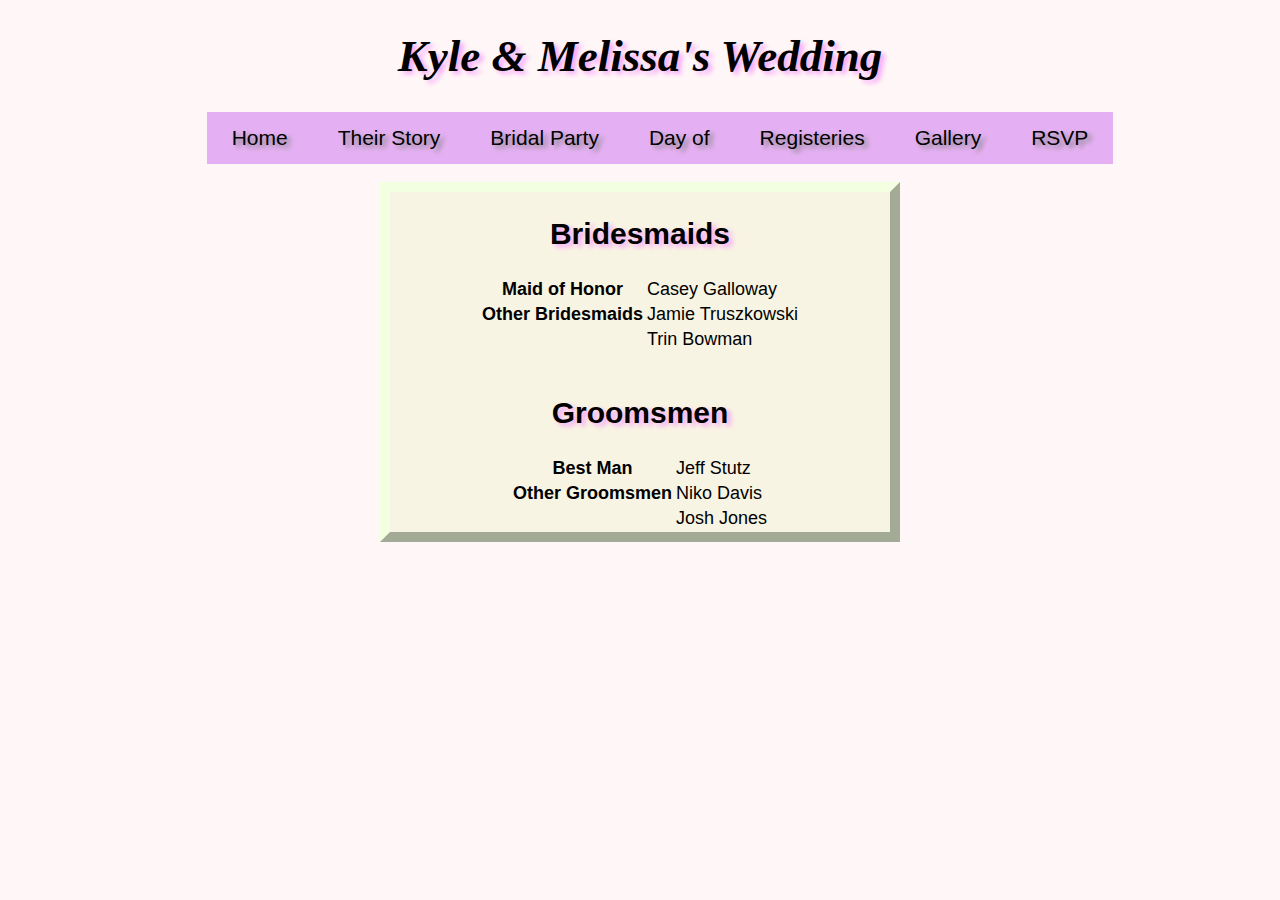
<file: bridalparty.html>
<!DOCTYPE html>
<html>
<header>
	<link rel=stylesheet href="styles.css"/>
	<style>
		h2{
			font-family: "Arial Narrow", sans-serif;
			}
		th {
			font-family: "Arial", sans-serif;
			font-size: 18px;
			}
		td {
			font-family: "Arial", sans-serif;
			font-size: 18px;
			}
		.table-border {
			border-style: outset;
			border-width: 10px;
			border-color: #F3FFE1;
			max-width: 500px;
			background-color: #F8F4E3;
			}
	</style>
</header>
<body>
	<nav>
		<h1>Kyle & Melissa's Wedding</h1>
		<ul>
			<li><a href="index.html">Home</a></li>
			<li><a href="theirstory.html">Their Story</a></li>
			<li><a href="bridalparty.html">Bridal Party</a></li>
			<li>Day of 
				<ul class="dropdown">
					<li><a href="ceremony.html">Ceremony</a></li>
					<li><a href="reception.html">Reception</a></li>
				</ul>
			</li>
			<li><a href="registeries.html">Registeries</a></li>
			<li><a href="gallery.html">Gallery</a></li>
			<li><a href="rsvp.html">RSVP</a></li>
		</ul>
	</nav>
	<br/>
	<section class="table-border">
	<table align="center">
		<caption><h2 style="text-shadow: 4px 3px 5px #F7A3F9;"><b>Bridesmaids</b></h2></caption>
		<tr>
			<th>Maid of Honor</th>
			<td>Casey Galloway</td>
		</tr>
		<tr>
			<th>Other Bridesmaids</th>
			<td>Jamie Truszkowski</td>
		</tr>
		<tr>
			<th></th>
			<td>Trin Bowman</td>
		</tr>
	</table>
	<br/>
	<table align="center">
		<caption><h2 style="text-shadow: 4px 3px 5px #F7A3F9;"><b>Groomsmen</b></h2></caption>
		<tr>
			<th>Best Man</th>
			<td>Jeff Stutz</td>
		</tr>
		<tr>
			<th>Other Groomsmen</th>
			<td>Niko Davis</td>
		</tr>
		<tr>
			<th></th>
			<td>Josh Jones</td>
		</tr>
	</table>
	</section>
</body>
</html>
</file>
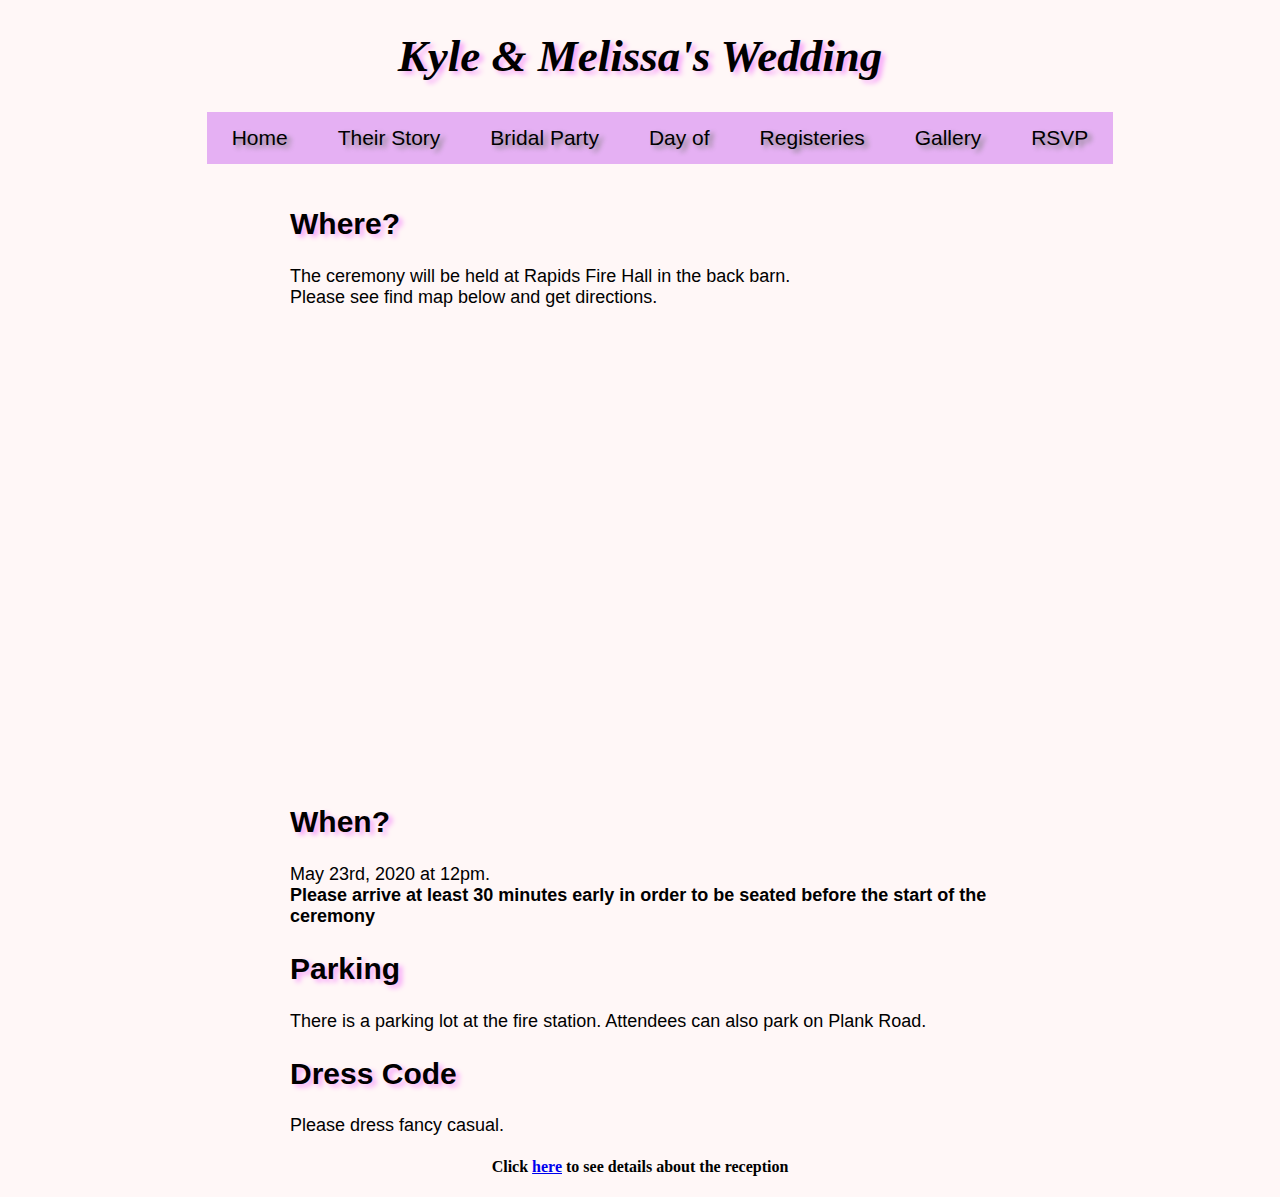
<file: ceremony.html>
<!DOCTYPE html>
<html>
<header>
	<link rel=stylesheet href="styles.css"/>
	<style>
		section {
			margin: auto 150px;
			}
		h2 {
			text-shadow: 4px 3px 5px #F7A3F9;
			font-family: "Arial Narrow", sans-serif;
			
			}
	</style>
</header>
<body>
	<nav>
		<h1>Kyle & Melissa's Wedding</h1>
		<ul>
			<li><a href="index.html">Home</a></li>
			<li><a href="theirstory.html">Their Story</a></li>
			<li><a href="bridalparty.html">Bridal Party</a></li>
			<li>Day of 
				<ul class="dropdown">
					<li><a href="ceremony.html">Ceremony</a></li>
					<li><a href="reception.html">Reception</a></li>
				</ul>
			</li>
			<li><a href="registeries.html">Registeries</a></li>
			<li><a href="gallery.html">Gallery</a></li>
			<li><a href="rsvp.html">RSVP</a></li>
		</ul>
	</nav>
	<br/>
	<section>
		<h2>Where?</h2>
			<p>The ceremony will be held at Rapids Fire Hall in the back barn.<br/>
			Please see find map below and get directions.</p>
			<iframe src="https://www.google.com/maps/embed?pb=!1m18!1m12!1m3!1d2913.4079922285796!2d-78.63705636555012!3d43.09594007774384!2m3!1f0!2f0!3f0!3m2!1i1024!2i768!4f13.1!3m3!1m2!1s0x89d38292bf64a3bf%3A0xbc2d3a01b1be4dae!2sRapids+Fire+Company+Station+1!5e0!3m2!1sen!2sus!4v1550517855307" width="600" height="450" frameborder="0" style="border:0" allowfullscreen></iframe>
	<br/>
		<h2>When?</h2>
			<p>May 23rd, 2020 at 12pm.<br/>
			<b>Please arrive at least 30 minutes early in order to be seated before the start of the ceremony</b>
			</p>
		<h2>Parking</h2>
			<p>There is a parking lot at the fire station. Attendees can also park on Plank Road.</p>
		<h2>Dress Code</h2>
			<p>Please dress fancy casual.</p>
	</section>
	<h4>Click <a href="reception.html">here</a> to see details about the reception</h4>
</body>
</html>
</file>
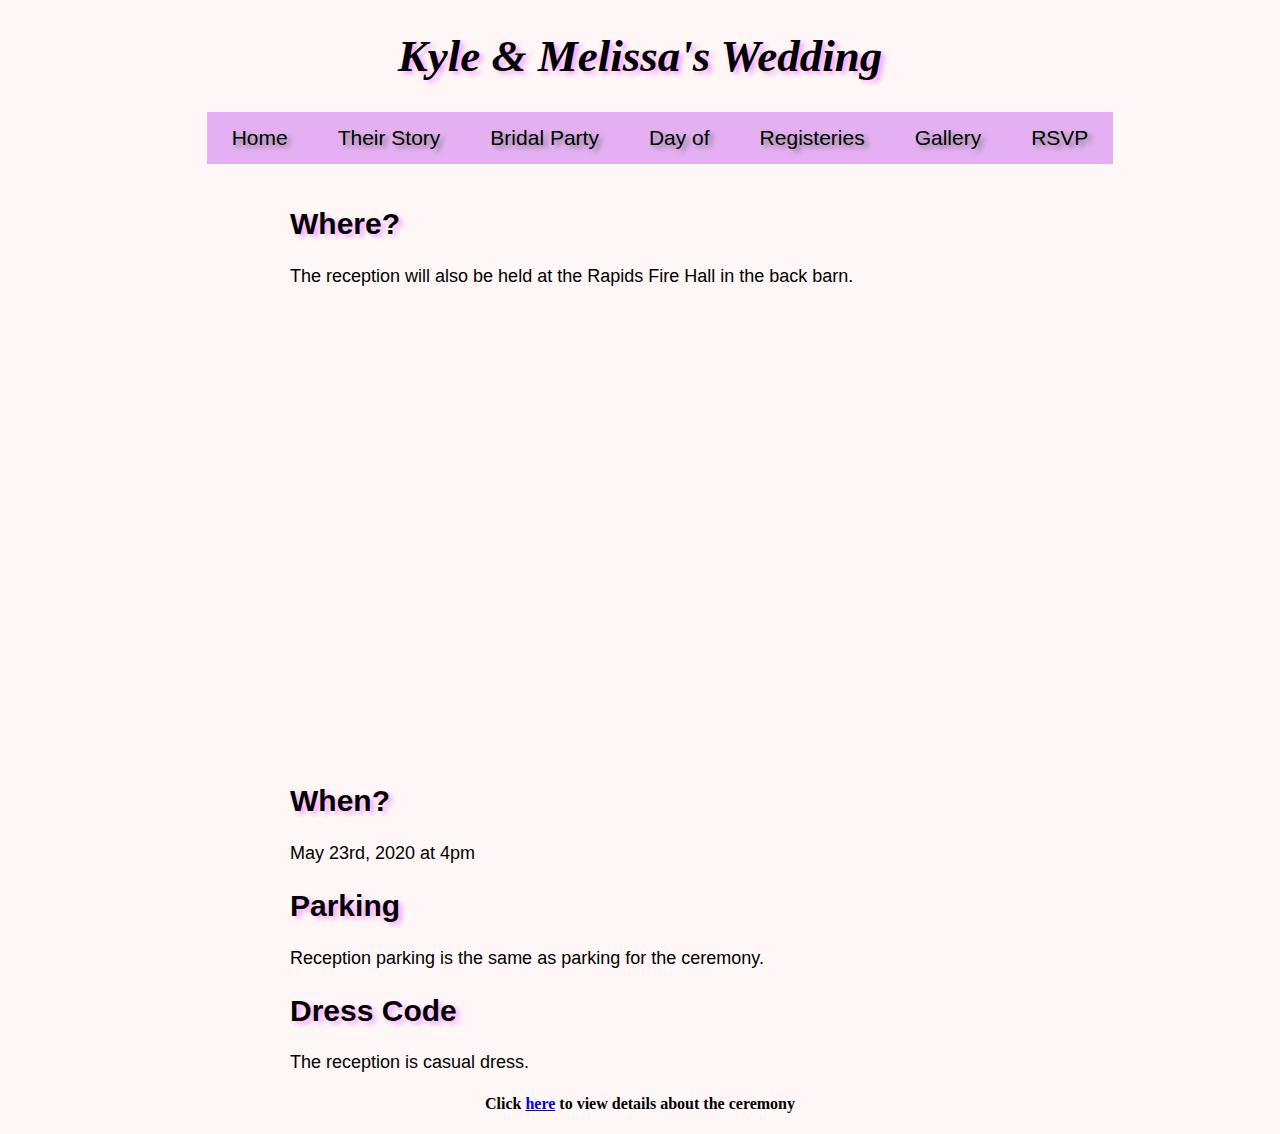
<file: reception.html>
<!DOCTYPE html>
<html>
<header>
	<link rel=stylesheet href="styles.css"/>
	<style>
		section {
			margin: auto 150px;
			}
		h2 {
			text-shadow: 4px 3px 5px #F7A3F9;
			font-family: "Arial Narrow", sans-serif;
			}
	</style>
</header>
<body>
	<nav>
		<h1>Kyle & Melissa's Wedding</h1>
		<ul>
			<li><a href="index.html">Home</a></li>
			<li><a href="theirstory.html">Their Story</a></li>
			<li><a href="bridalparty.html">Bridal Party</a></li>
			<li>Day of 
				<ul class="dropdown">
					<li><a href="ceremony.html">Ceremony</a></li>
					<li><a href="reception.html">Reception</a></li>
				</ul>
			</li>
			<li><a href="registeries.html">Registeries</a></li>
			<li><a href="gallery.html">Gallery</a></li>
			<li><a href="rsvp.html">RSVP</a></li>
		</ul>
	</nav>
	<br/>
	<section>
		<h2>Where?</h2>
			<p>The reception will also be held at the Rapids Fire Hall in the back barn.</p> 
			<iframe src="https://www.google.com/maps/embed?pb=!1m18!1m12!1m3!1d2913.4079922285796!2d-78.63705636555012!3d43.09594007774384!2m3!1f0!2f0!3f0!3m2!1i1024!2i768!4f13.1!3m3!1m2!1s0x89d38292bf64a3bf%3A0xbc2d3a01b1be4dae!2sRapids+Fire+Company+Station+1!5e0!3m2!1sen!2sus!4v1550517855307" width="600" height="450" frameborder="0" style="border:0" allowfullscreen></iframe>
	<br/>
		<h2>When?</h2>
			<p>May 23rd, 2020 at 4pm</p>
		<h2>Parking</h2>
			<p>Reception parking is the same as parking for the ceremony.</p>
		<h2>Dress Code</h2>
			<p>The reception is casual dress.</p>
	</section>
	<h4> Click <a href="ceremony.html">here</a> to view details about the ceremony</h4>
</body>
<html>
</file>
<file: styles.css>
/*center body*/
body {
	max-width: 1000px;
	margin: 0 auto;
	background-color: #FFF7F7;
}


/*Header and Nav Bar*/
nav {
	text-align: center;
	margin: 0 auto;
	display: table;
	max-width: 1200px;
}

nav h1 {
	font-family: "Brush Script MT", "Brush Script Std", cursive;
	font-style: italic;
	font-size: 45px;
	text-shadow: 4px 3px 5px #F7A3F9;
}

nav ul li{
	background-color: #E5B0F3;
	display: inline;
	float: left;
	list-style: none;
	position: relative;
	font-size: 21px;
	text-align: center;
	padding: 14px 25px;
	text-decoration: none;
	font-family: "Arial Narrow", sans-serif;
	text-shadow: 4px 3px 5px grey;
}

nav ul li a {
	color: black;
	text-decoration: none;
}


nav ul li ul {
  visibility: hidden;
  opacity: 0;
  position: absolute;
  display: none;
}

nav ul li:hover {
	background-color: #f3f3f3;
}

nav ul li:hover > ul, ul li ul:hover {
  visibility: visible;
  opacity: 1;
  display: block;
}


nav ul li ul li a:hover{
	background-color: #f3f3f3;
	padding: 0px 0px 0px 0px;
}

.dropdown {
	padding: 0px 0px 0px 0px;
}

/*Welcome Page*/
.welcomeimage {
	border-radius: 50%;
	float: right;
}

article {
	margin: 40px 50px;
}

section {
	margin: auto;
}

h4 {
	text-align: center;
}

/*Slideshow*/

.slideshow {
	margin: 30px auto;
	max-width: 475px;
	border-style: groove;
	border-width: 10px;
	border-color: #F3FFE1;
}

.display-container {
	position: relative;
}

.animate-fading{
	animation: fading 7s infinite;
	}@keyframes fading{0%{opacity:0}50%{opacity:1}100%{opacity:0}}


/*Text Formatting*/
p {
	font-family: "Arial", sans-serif;
	font-size: 18px;
}

h2 {
	font-size: 30px;
}
</file>
